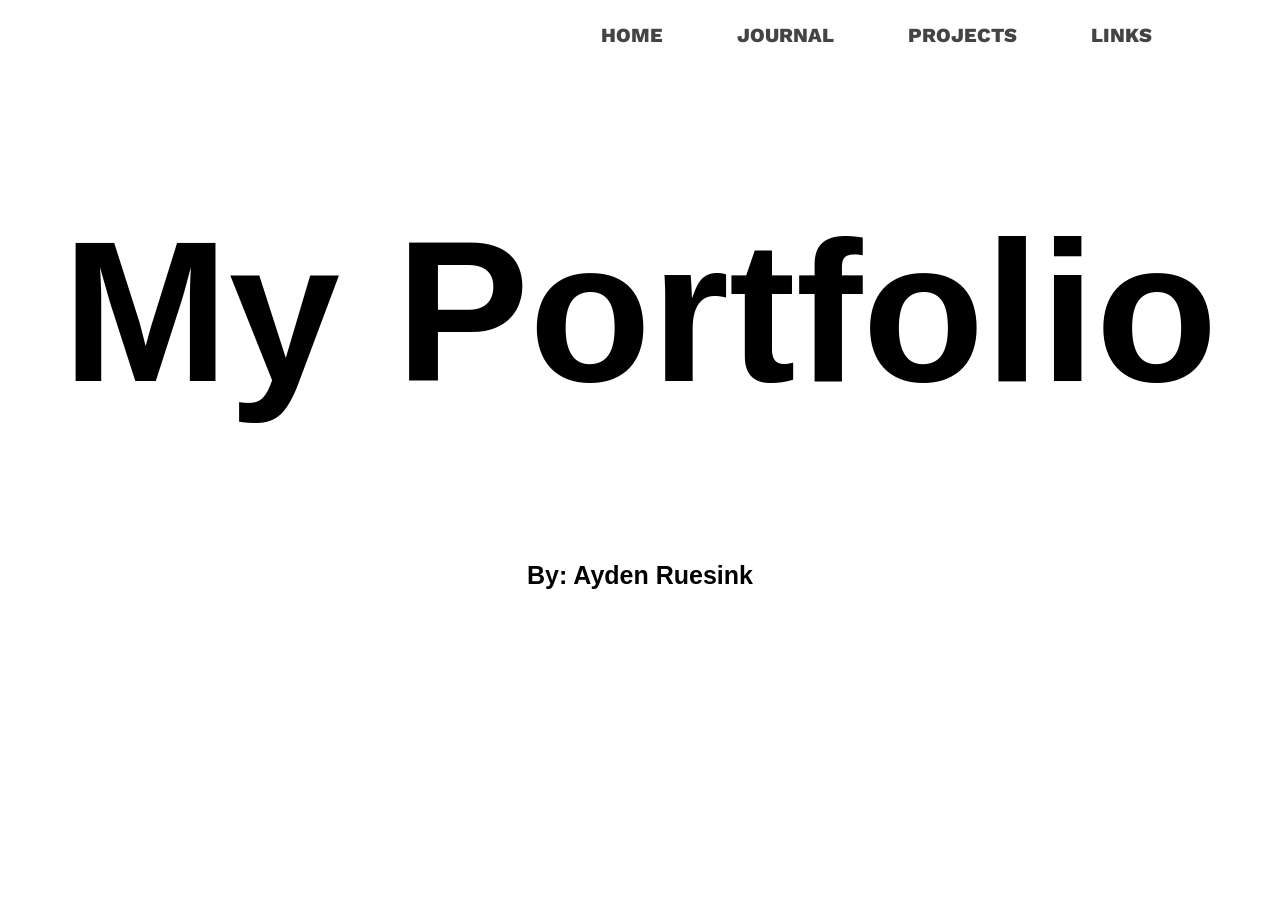
<file: Portfolio/Index.html>
<!DOCTYPE html>
<html>

  <header>
    <title>Ayden Ruesink - Portfolio</title>
    <link rel="icon" type="images/x-icon" href="images/icon.jpg">
    <link rel="stylesheet" href="style.css">
    <div class="container">
      <h1 class="logo"></h1>

      <nav>
        <ul>
          <li><a href="index.html">Home</a></li>
          <li><a href="journal.html">Journal</a></li>
          <li><a href="projects.html">Projects</a></li>
          <li><a href="links.html">Links</a></li>
        </ul>
      </nav>
    </div>
  </header>
<body>
  <center><h1 style="font-size: 200px; font-family: sans-serif;">My Portfolio</h1></center>
  <center><h1 style="font-size: 25px; font-family: sans-serif;">By: Ayden Ruesink </h1></center>
</body>
</html>
</file>
<file: Portfolio/style.css>
@import url('https://fonts.googleapis.com/css?family=Work+Sans:400,600');
body {
  margin: 0;
  background: url('https://images.pexels.com/photos/925743/pexels-photo-925743.jpeg?auto=compress&cs=tinysrgb&w=1260&h=750&dpr=2') no-repeat center center fixed;
  background-size: cover;
  font-family: 'Work Sans', sans-serif;
  font-weight: 800;
}

.container {
  width: 80%;
  margin: 0 auto;
}

header::after {
  content: '';
  display: table;
  clear: both;
}

.logo {
  float: left;
  padding: 10px 0;
}

nav {
  float: right;
}

nav ul {
  margin: 0;
  padding: 0;
  list-style: none;
}

nav li {
  display: inline-block;
  margin-left: 70px;
  padding-top: 23px;

  position: relative;
}

nav a {
  color: #444;
  text-decoration: none;
  text-transform: uppercase;
  font-size: 20px;
}

nav a:hover {
  color: #000;
}

nav a::before {
  content: '';
  display: block;
  height: 5px;
  background-color: #444;

  position: absolute;
  top: 0;
  width: 0%;

  transition: all ease-in-out 250ms;
}

nav a:hover::before {
  width: 100%;
}
</file>
